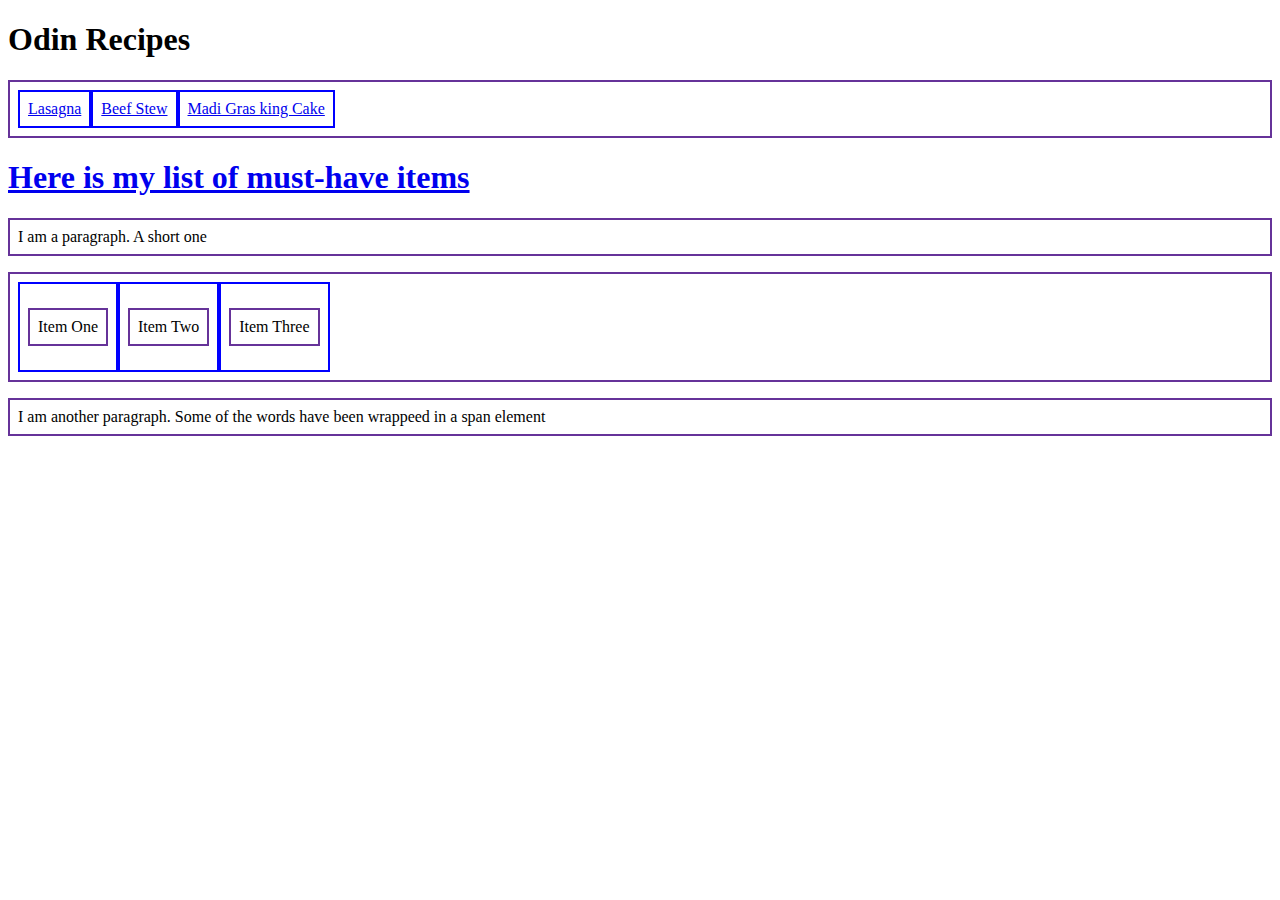
<file: index.html>
<!DOCTYPE html>
<html>
<head>
    <meta charset="utf-8">
    <title>Home</title>
    <link rel="stylesheet" href="style.css">
</head>
<body>
    <h1 >Odin Recipes</h1>
    <ul class="list1" >
        <a href="/recipes/lasagna.html"><li>Lasagna</li></a>
        <a href="/recipes/beefStew.html"><li>Beef Stew</li></a>
        <a href="recipes/madiGrasKingCake.html"><li>Madi Gras king Cake</li></a>
    </ul>

    <a href="ShoppingLists" ><h1 class="list2" > Here is my list of must-have items</h1></a>
<p> I am a paragraph. A short one</p>
<ul>
<li><p>Item One</p></li>
<li><p>Item Two</p></li>
<li><p>Item Three</p></li>
</ul>

<p>I am another paragraph. Some of the words have been wrappeed in a span element</p>

</body> 
</html>
</file>
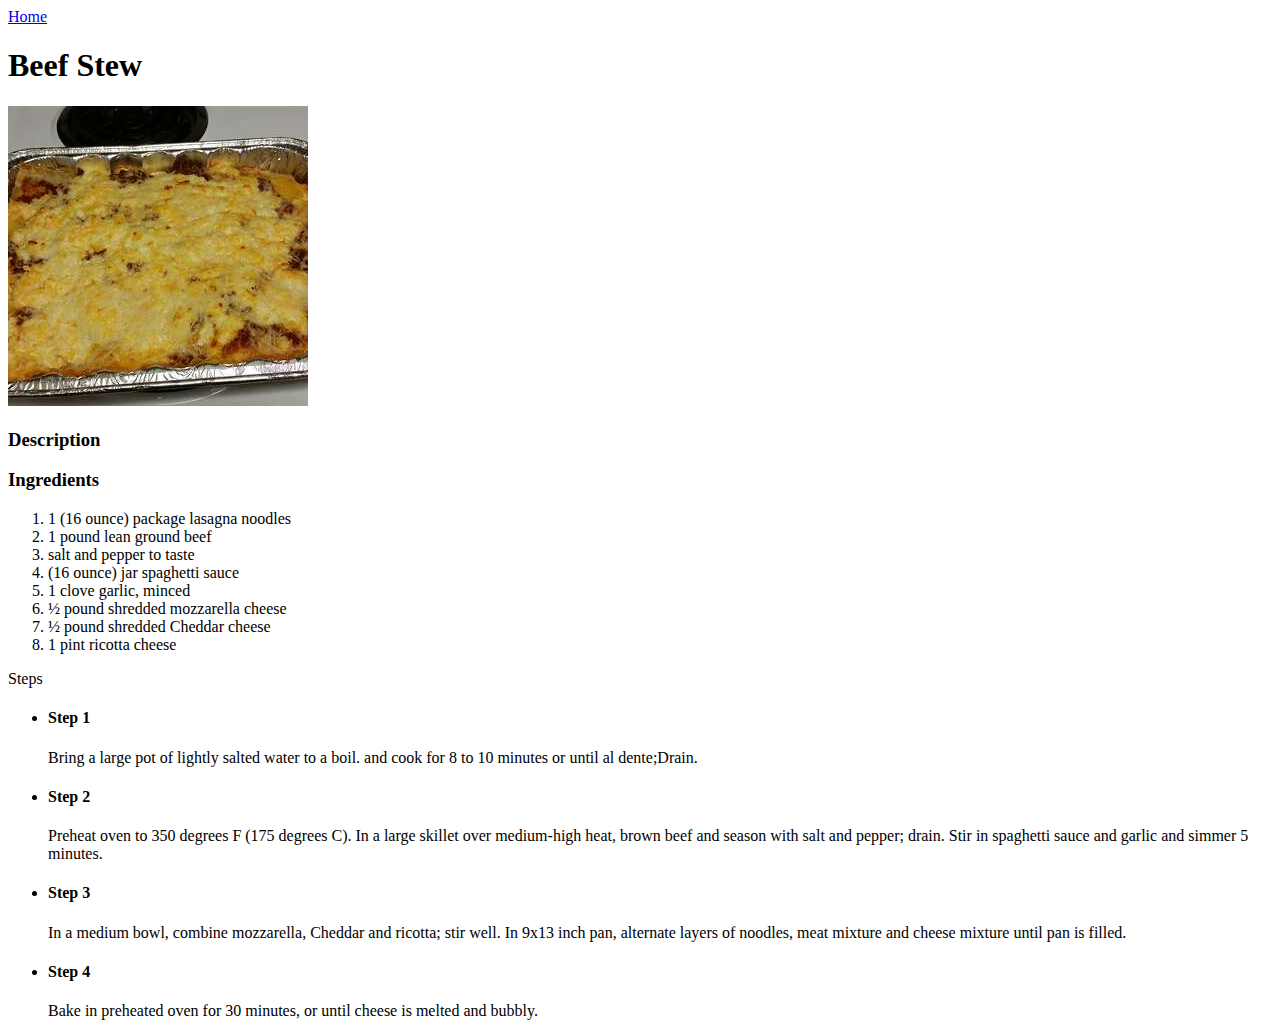
<file: recipes/beefStew.html>
<!DOCTYPE html>
<html>
    <head>
        <title>Beef Stew</title>
        <meta charset="utf-8">
    </head>
    <body>
        <a href="../index.html">Home</a>
        <h1>Beef Stew</h1>
        <img src="../images/lasagna.jpeg" alt="lasagna.jpg">

        <h3>Description</h3>
        <h3>Ingredients</h3>
        <ol>
            <li>1 (16 ounce) package lasagna noodles</li>
            <li>1 pound lean ground beef</li>
            <li>salt and pepper to taste</li>
            <li>(16 ounce) jar spaghetti sauce</li>
            <li>1 clove garlic, minced</li>
            <li>½ pound shredded mozzarella cheese</li>
            <li>½ pound shredded Cheddar cheese</li>   
            <li>1 pint ricotta cheese</li>
        </ol>

        <p>Steps</p>
        <ul>
            <li><h4>Step 1</h4>
            <p>Bring a large pot of lightly salted water to a boil. and cook for 8 to 10 minutes or until al dente;Drain.</p>
            </li>

            <li><h4>Step 2</h4>
                <p>Preheat oven to 350 degrees F (175 degrees C). In a large skillet over medium-high heat, brown beef and season with salt and pepper; drain. Stir in spaghetti sauce and garlic and simmer 5 minutes.</p>
            </li>

            <li><h4>Step 3</h4>
                <p>In a medium bowl, combine mozzarella, Cheddar and ricotta; stir well. In 9x13 inch pan, alternate layers of noodles, meat mixture and cheese mixture until pan is filled.</p>
            </li>

            <li><h4>Step 4</h4>
                <p>Bake in preheated oven for 30 minutes, or until cheese is melted and bubbly.</p>
            </li>
        </ul>
    </body>
</html>
</file>
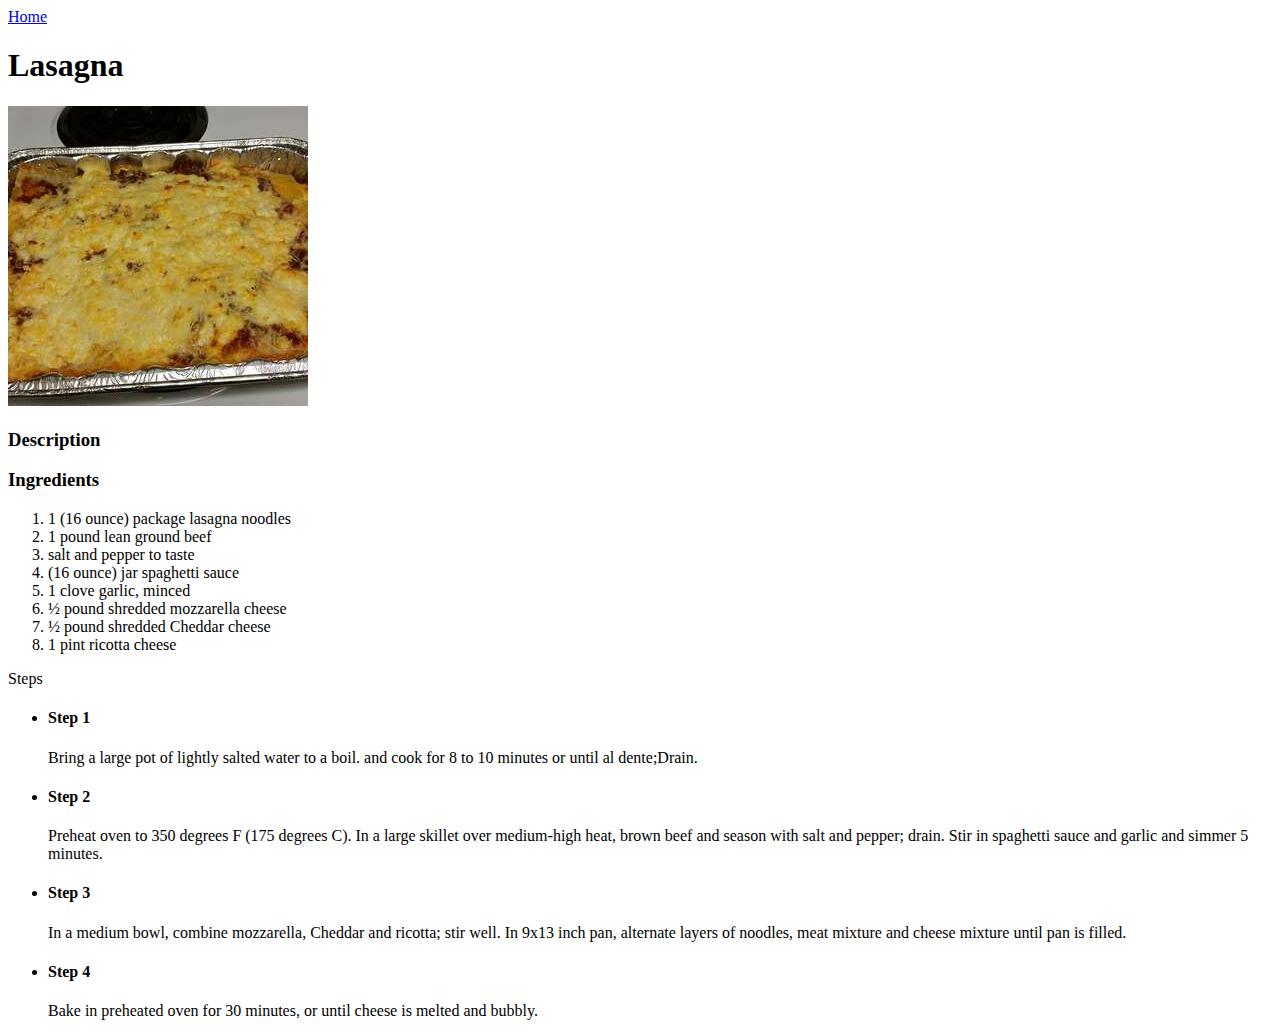
<file: recipes/lasagna.html>
<!DOCTYPE html>
<html>
    <head>
        <title>Lasagna</title>
        <meta charset="utf-8">
    </head>
    <body>
        <a href="../index.html">Home</a>
        <h1>Lasagna</h1>
        <img src="../images/lasagna.jpeg" alt="lasagna.jpg">

        <h3>Description</h3>
        <h3>Ingredients</h3>
        <ol>
            <li>1 (16 ounce) package lasagna noodles</li>
            <li>1 pound lean ground beef</li>
            <li>salt and pepper to taste</li>
            <li>(16 ounce) jar spaghetti sauce</li>
            <li>1 clove garlic, minced</li>
            <li>½ pound shredded mozzarella cheese</li>
            <li>½ pound shredded Cheddar cheese</li>   
            <li>1 pint ricotta cheese</li>
        </ol>

        <p>Steps</p>
        <ul>
            <li><h4>Step 1</h4>
            <p>Bring a large pot of lightly salted water to a boil. and cook for 8 to 10 minutes or until al dente;Drain.</p>
            </li>

            <li><h4>Step 2</h4>
                <p>Preheat oven to 350 degrees F (175 degrees C). In a large skillet over medium-high heat, brown beef and season with salt and pepper; drain. Stir in spaghetti sauce and garlic and simmer 5 minutes.</p>
            </li>

            <li><h4>Step 3</h4>
                <p>In a medium bowl, combine mozzarella, Cheddar and ricotta; stir well. In 9x13 inch pan, alternate layers of noodles, meat mixture and cheese mixture until pan is filled.</p>
            </li>

            <li><h4>Step 4</h4>
                <p>Bake in preheated oven for 30 minutes, or until cheese is melted and bubbly.</p>
            </li>
        </ul>
    </body>
</html>
</file>
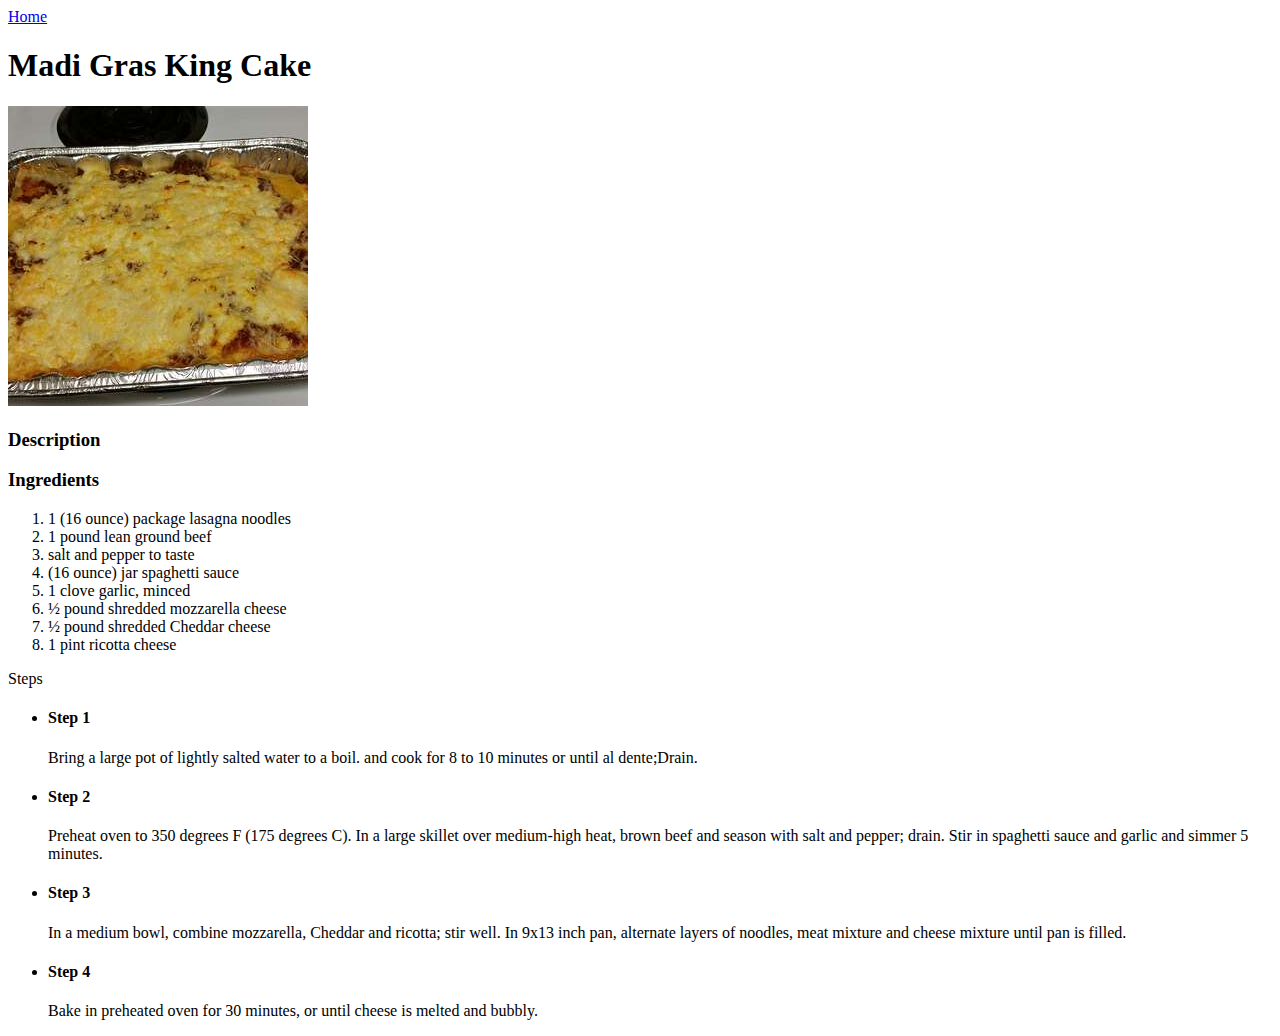
<file: recipes/madiGrasKingCake.html>
<!DOCTYPE html>
<html>
    <head>
        <title>Madi Gras King Cake</title>
        <meta charset="utf-8">
    </head>
    <body>
        <a href="../index.html">Home</a>
        <h1>Madi Gras King Cake</h1>
        <img src="../images/lasagna.jpeg" alt="lasagna.jpg">

        <h3>Description</h3>
        <h3>Ingredients</h3>
        <ol>
            <li>1 (16 ounce) package lasagna noodles</li>
            <li>1 pound lean ground beef</li>
            <li>salt and pepper to taste</li>
            <li>(16 ounce) jar spaghetti sauce</li>
            <li>1 clove garlic, minced</li>
            <li>½ pound shredded mozzarella cheese</li>
            <li>½ pound shredded Cheddar cheese</li>   
            <li>1 pint ricotta cheese</li>
        </ol>

        <p>Steps</p>
        <ul>
            <li><h4>Step 1</h4>
            <p>Bring a large pot of lightly salted water to a boil. and cook for 8 to 10 minutes or until al dente;Drain.</p>
            </li>

            <li><h4>Step 2</h4>
                <p>Preheat oven to 350 degrees F (175 degrees C). In a large skillet over medium-high heat, brown beef and season with salt and pepper; drain. Stir in spaghetti sauce and garlic and simmer 5 minutes.</p>
            </li>

            <li><h4>Step 3</h4>
                <p>In a medium bowl, combine mozzarella, Cheddar and ricotta; stir well. In 9x13 inch pan, alternate layers of noodles, meat mixture and cheese mixture until pan is filled.</p>
            </li>

            <li><h4>Step 4</h4>
                <p>Bake in preheated oven for 30 minutes, or until cheese is melted and bubbly.</p>
            </li>
        </ul>
    </body>
</html>
</file>
<file: style.css>
p,
ul { border: 2px solid rebeccapurple;
padding: .5em;}

.block,
li { border: 2px solid blue;
padding: .5em;}

ul {display: flex;
list-style: none;}
.block { 
    display: block;
}
</file>
